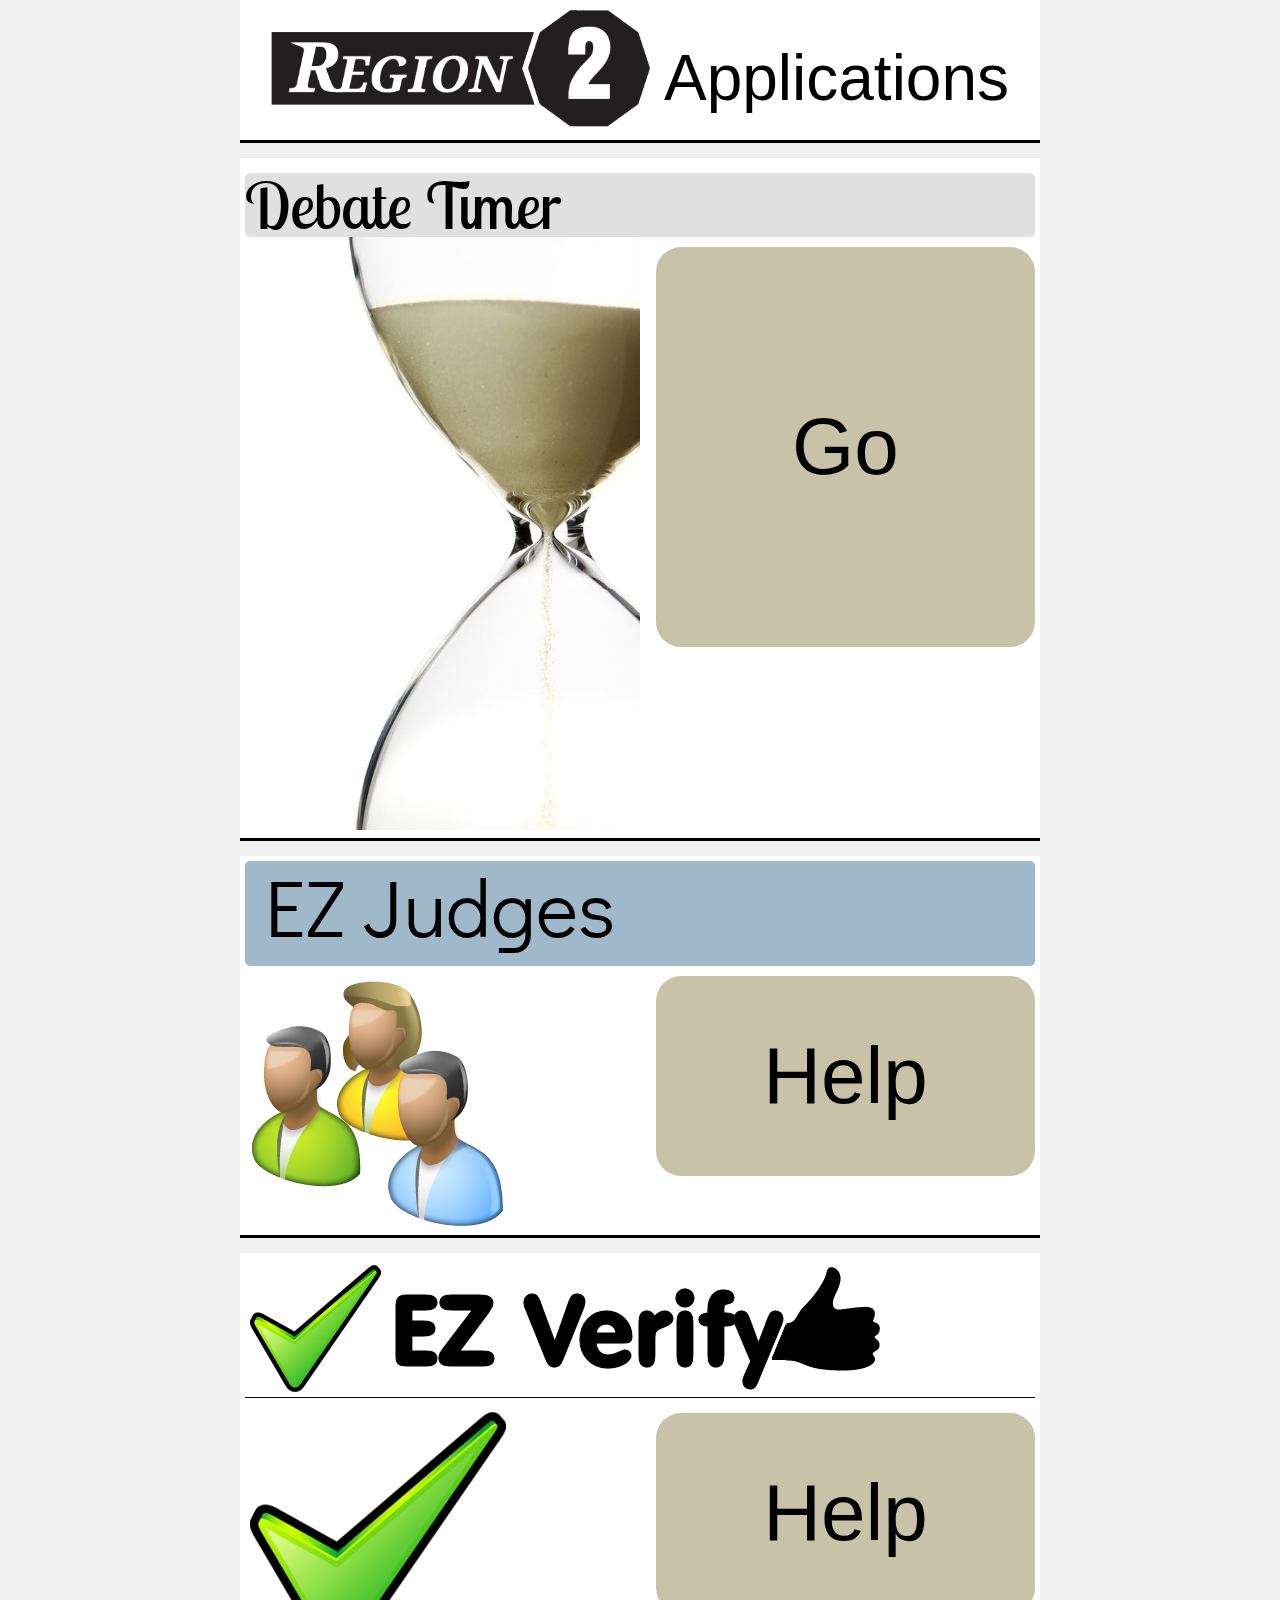
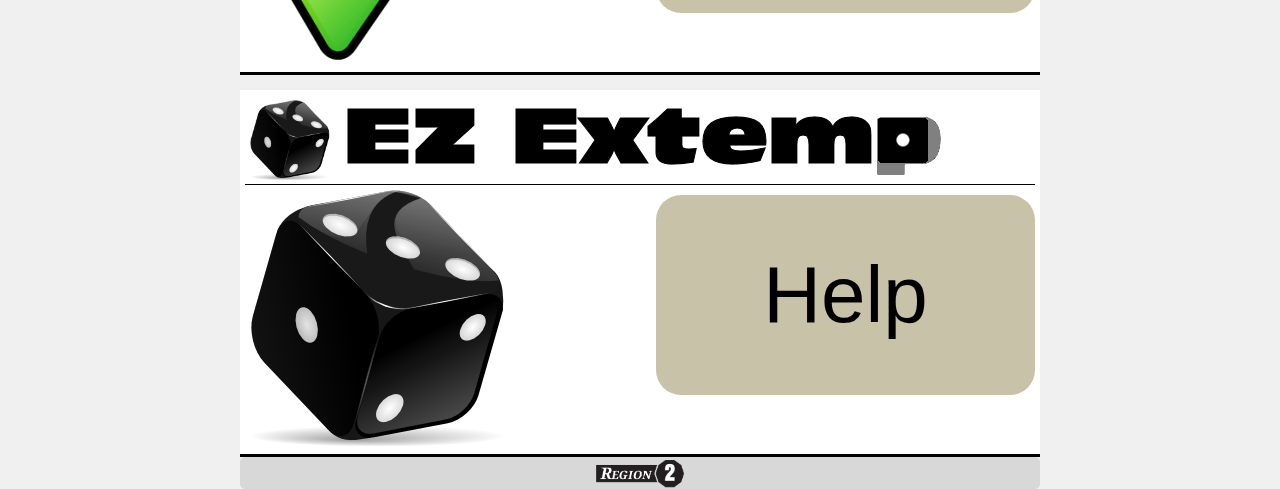
<file: index.html>
<!DOCTYPE html>
<!--[if lt IE 7]>      <html class="no-js lt-ie9 lt-ie8 lt-ie7"> <![endif]-->
<!--[if IE 7]>         <html class="no-js lt-ie9 lt-ie8"> <![endif]-->
<!--[if IE 8]>         <html class="no-js lt-ie9"> <![endif]-->
<!--[if gt IE 8]><!--> <html class="no-js"> <!--<![endif]-->
<head>
    <meta charset="utf-8">
    <meta http-equiv="X-UA-Compatible" content="IE=edge">
    <title>Region 2 US</title>
    <meta name="description" content="">
    <meta name="viewport" content="width=device-width, initial-scale=1">

    <!-- Place favicon.ico and apple-touch-icon.png in the root directory -->
    <link href="css/screen.css" media="screen, projection" rel="stylesheet" type="text/css" />

    <!--
    <link rel="stylesheet" href="css/normalize.css">
    <link rel="stylesheet" href="css/main.css">
    -->


    <!-- Modernizr checks for browser capabilities and provides exist functions -->
    <script src="js/vendor/modernizr-2.6.2.min.js"></script>
</head>
<body>
    <!--[if lt IE 7]>
        <p class="browsehappy">You are using an <strong>outdated</strong> browser. Please <a href="http://browsehappy.com/">upgrade your browser</a> to improve your experience.</p>
    <![endif]-->
    <div id="root">
        <header>
            <img src="img/region-2-logo-546x173.png">
            <span>Applications</span>
        </header>

        <div id="debate-timer-container" class="standard-container">
            <h1 id="debate-timer-headline" class="headline">
                <a href="./debate-timer/index.html"><span class="left">Debate Timer</span></a>
            </h1>
            <img src="img/hourglass-556x834-2x3.jpg">
            <a href="./debate-timer/index.html" class="go">Go</a>
        </div>


        <div class="image-go-container standard-container">
            <div id="ezjudges-headline" class="headline">
                <span>EZ Judges</span>
            </div>
            <img src="img/user-group-icon.png">
            <a href="./ezjudges/help.html" class="go">Help</a>
            </a>
        </div>

        <div class="image-go-container standard-container">
            <div id="ezverify-headline" class="headline">
                <img src="img/green-checkmark-256x256.png">
                <img id="" src="img/ezverify-logo.png" />
            </div>
            <img src="img/green-checkmark-256x256.png">
            <a href="./ezverify/help.html" class="go">Help</a>
            </a>
        </div>

        <div class="image-go-container standard-container">
            <div id="ezextemp-headline" class="headline" >
                <img src="img/dice-256x256.png">
                <img id="" src="img/ezextemp-logo.png" />
            </div>
            <img src="img/dice-256x256.png">
            <a href="./ezextemp/help.html" class="go">Help</a>
            </a>
        </div>

        <div id="root-footer"></div>
    </div>

    <footer id="main-footer">
        <img src="img/region-2-logo-546x173.png">
    </footer>

    <script src="http://ajax.googleapis.com/ajax/libs/jquery/1.10.2/jquery.min.js"></script>
    <script>window.jQuery || document.write('<script src="js/vendor/jquery-1.10.2.min.js"><\/script>')</script>
    <!-- <script src="js/plugins.js"></script> -->
    <script src="js/main.js"></script>
    <script src="js/vendor/jquery.fittext.js"></script>

</body>
</html>
</file>
<file: css/screen.css>
/* Welcome to Compass.
 * In this file you should write your main styles. (or centralize your imports)
 * Import this file using the following HTML or equivalent:
 * <link href="/stylesheets/screen.css" media="screen, projection" rel="stylesheet" type="text/css" /> */
@import url(http://fonts.googleapis.com/css?family=Lobster+Two:700);
@import url(http://fonts.googleapis.com/css?family=Didact+Gothic);
/* line 5, ../../../.rbenv/versions/2.1.5/lib/ruby/gems/2.1.0/gems/compass-core-1.0.1/stylesheets/compass/reset/_utilities.scss */
html, body, div, span, applet, object, iframe,
h1, h2, h3, h4, h5, h6, p, blockquote, pre,
a, abbr, acronym, address, big, cite, code,
del, dfn, em, img, ins, kbd, q, s, samp,
small, strike, strong, sub, sup, tt, var,
b, u, i, center,
dl, dt, dd, ol, ul, li,
fieldset, form, label, legend,
table, caption, tbody, tfoot, thead, tr, th, td,
article, aside, canvas, details, embed,
figure, figcaption, footer, header, hgroup,
menu, nav, output, ruby, section, summary,
time, mark, audio, video {
  margin: 0;
  padding: 0;
  border: 0;
  font: inherit;
  font-size: 100%;
  vertical-align: baseline;
}

/* line 22, ../../../.rbenv/versions/2.1.5/lib/ruby/gems/2.1.0/gems/compass-core-1.0.1/stylesheets/compass/reset/_utilities.scss */
html {
  line-height: 1;
}

/* line 24, ../../../.rbenv/versions/2.1.5/lib/ruby/gems/2.1.0/gems/compass-core-1.0.1/stylesheets/compass/reset/_utilities.scss */
ol, ul {
  list-style: none;
}

/* line 26, ../../../.rbenv/versions/2.1.5/lib/ruby/gems/2.1.0/gems/compass-core-1.0.1/stylesheets/compass/reset/_utilities.scss */
table {
  border-collapse: collapse;
  border-spacing: 0;
}

/* line 28, ../../../.rbenv/versions/2.1.5/lib/ruby/gems/2.1.0/gems/compass-core-1.0.1/stylesheets/compass/reset/_utilities.scss */
caption, th, td {
  text-align: left;
  font-weight: normal;
  vertical-align: middle;
}

/* line 30, ../../../.rbenv/versions/2.1.5/lib/ruby/gems/2.1.0/gems/compass-core-1.0.1/stylesheets/compass/reset/_utilities.scss */
q, blockquote {
  quotes: none;
}
/* line 103, ../../../.rbenv/versions/2.1.5/lib/ruby/gems/2.1.0/gems/compass-core-1.0.1/stylesheets/compass/reset/_utilities.scss */
q:before, q:after, blockquote:before, blockquote:after {
  content: "";
  content: none;
}

/* line 32, ../../../.rbenv/versions/2.1.5/lib/ruby/gems/2.1.0/gems/compass-core-1.0.1/stylesheets/compass/reset/_utilities.scss */
a img {
  border: none;
}

/* line 116, ../../../.rbenv/versions/2.1.5/lib/ruby/gems/2.1.0/gems/compass-core-1.0.1/stylesheets/compass/reset/_utilities.scss */
article, aside, details, figcaption, figure, footer, header, hgroup, main, menu, nav, section, summary {
  display: block;
}

/* line 10, ../../../.rbenv/versions/2.1.5/lib/ruby/gems/2.1.0/gems/compass-core-1.0.1/stylesheets/compass/layout/_sticky-footer.scss */
html, body {
  height: 100%;
}

/* line 12, ../../../.rbenv/versions/2.1.5/lib/ruby/gems/2.1.0/gems/compass-core-1.0.1/stylesheets/compass/layout/_sticky-footer.scss */
#root {
  clear: both;
  min-height: 100%;
  height: auto !important;
  height: 100%;
  margin-bottom: -32px;
}
/* line 18, ../../../.rbenv/versions/2.1.5/lib/ruby/gems/2.1.0/gems/compass-core-1.0.1/stylesheets/compass/layout/_sticky-footer.scss */
#root #root-footer {
  height: 32px;
}

/* line 20, ../../../.rbenv/versions/2.1.5/lib/ruby/gems/2.1.0/gems/compass-core-1.0.1/stylesheets/compass/layout/_sticky-footer.scss */
#main-footer {
  clear: both;
  position: relative;
  height: 32px;
}

/* line 44, ../sass/screen.scss */
body {
  min-width: 310px;
  max-width: 800px;
  margin: auto;
  background-color: #f0f0f0;
  font-family: Tahoma, Geneva, sans-serif;
  font-size: 1.2em;
}

/* line 53, ../sass/screen.scss */
header {
  font-family: Tahoma, Geneva, sans-serif;
  font-size: 4rem;
  padding-top: 10px;
  text-align: center;
  background-color: white;
  border-bottom: solid 3px;
}
/* line 60, ../sass/screen.scss */
header span {
  position: relative;
  bottom: 30px;
}
/* line 64, ../sass/screen.scss */
header img {
  max-height: 120px;
}

/* line 69, ../sass/screen.scss */
a {
  display: inline-block;
  color: black;
  text-decoration: none;
}

/* line 75, ../sass/screen.scss */
ol {
  line-height: 2em;
  margin-left: 3em;
  font-size: 1.1em;
}

/* line 83, ../sass/screen.scss */
.standard-container {
  margin-top: 15px;
  border-bottom: solid 3px;
  background-color: white;
  padding: 5px;
}
/* line 88, ../sass/screen.scss */
.standard-container img {
  max-width: 50%;
}

/* line 93, ../sass/screen.scss */
.headline {
  background-color: rgba(216, 216, 216, 0.8);
  border-radius: 5px;
}

/* line 99, ../sass/screen.scss */
.image-go-container img {
  max-width: 50%;
  margin-left: 5px;
  margin-top: 5px;
}
/* line 105, ../sass/screen.scss */
.image-go-container .go {
  margin-top: 10px;
  line-height: 200px;
  width: 48%;
}

/* line 112, ../sass/screen.scss */
.go {
  margin-top: 10px;
  font-size: 5rem;
  width: 48%;
  text-align: center;
  vertical-align: top;
  float: right;
  background-color: rgba(176, 168, 131, 0.7);
  border-radius: 25px;
  cursor: pointer;
  line-height: 200px;
}
/* line 124, ../sass/screen.scss */
.go:hover {
  background-image: url('[data-uri]');
  background-size: 100%;
  background-image: -moz-radial-gradient(#ffffff, #b0a883);
  background-image: -webkit-radial-gradient(#ffffff, #b0a883);
  background-image: radial-gradient(#ffffff, #b0a883);
}

/* line 129, ../sass/screen.scss */
.step {
  padding: 5px;
  border-radius: 50%;
  background-color: grey;
  color: white;
  margin-right: 5px;
}

/* line 138, ../sass/screen.scss */
.question-answer-container {
  background-color: white;
  border-radius: 10px;
  padding-top: 5px;
  padding-bottom: 10px;
  margin-top: 10px;
}
/* line 144, ../sass/screen.scss */
.question-answer-container p {
  line-height: 120%;
  margin-right: 10px;
}

/* line 149, ../sass/screen.scss */
.question {
  border-bottom: 1px solid;
  padding-bottom: 5px;
}

/* line 153, ../sass/screen.scss */
.question-ezjudges {
  background-color: #9fb8ca;
  padding-bottom: 5px;
}

/* line 160, ../sass/screen.scss */
.version-number {
  font-size: .8em;
}

/* line 168, ../sass/screen.scss */
#debate-timer-container .go {
  line-height: 400px;
}

/* line 173, ../sass/screen.scss */
#debate-timer-headline {
  font-family: 'Lobster Two', cursive;
}

/* line 177, ../sass/screen.scss */
#ezextemp-headline {
  background-color: white;
  border-bottom: solid 1px;
  border-radius: 0;
}
/* line 181, ../sass/screen.scss */
#ezextemp-headline img {
  max-height: 80px;
  max-width: 100%;
}

/* line 188, ../sass/screen.scss */
#ezjudges-headline {
  background-color: #9fb8ca;
  padding: 5px 0 20px 20px;
  border-radius: 5px;
}
/* line 193, ../sass/screen.scss */
#ezjudges-headline img {
  max-height: 100px;
}
/* line 196, ../sass/screen.scss */
#ezjudges-headline span {
  font-size: 5rem;
  font-family: 'Didact Gothic', sans-serif;
  vertical-align: top;
}

/* line 205, ../sass/screen.scss */
#ezverify-headline {
  background-color: white;
  border-bottom: solid 1px;
  border-radius: 0;
  margin-bottom: 5px;
}
/* line 210, ../sass/screen.scss */
#ezverify-headline img {
  max-height: 131px;
  max-width: 100%;
}

/* line 220, ../sass/screen.scss */
h1, h2, h3, h4, h5, p, ul, ol {
  margin-top: 10px;
}

/* line 224, ../sass/screen.scss */
h1 {
  font-size: 4rem;
}

/* line 227, ../sass/screen.scss */
h2 {
  font-size: 3rem;
  margin-left: 12px;
}

/* line 232, ../sass/screen.scss */
h3 {
  font-size: 2.25rem;
  margin-left: 24px;
}

/* line 236, ../sass/screen.scss */
h4 {
  font-size: 1.5rem;
  margin-left: 36px;
}

/* line 240, ../sass/screen.scss */
p {
  margin-left: 48px;
}

/* line 251, ../sass/screen.scss */
footer {
  background-color: #d8d8d8;
  border-radius: 5px;
  text-align: center;
}
/* line 257, ../sass/screen.scss */
footer img {
  height: 28px;
  position: relative;
  top: 3px;
}
</file>
